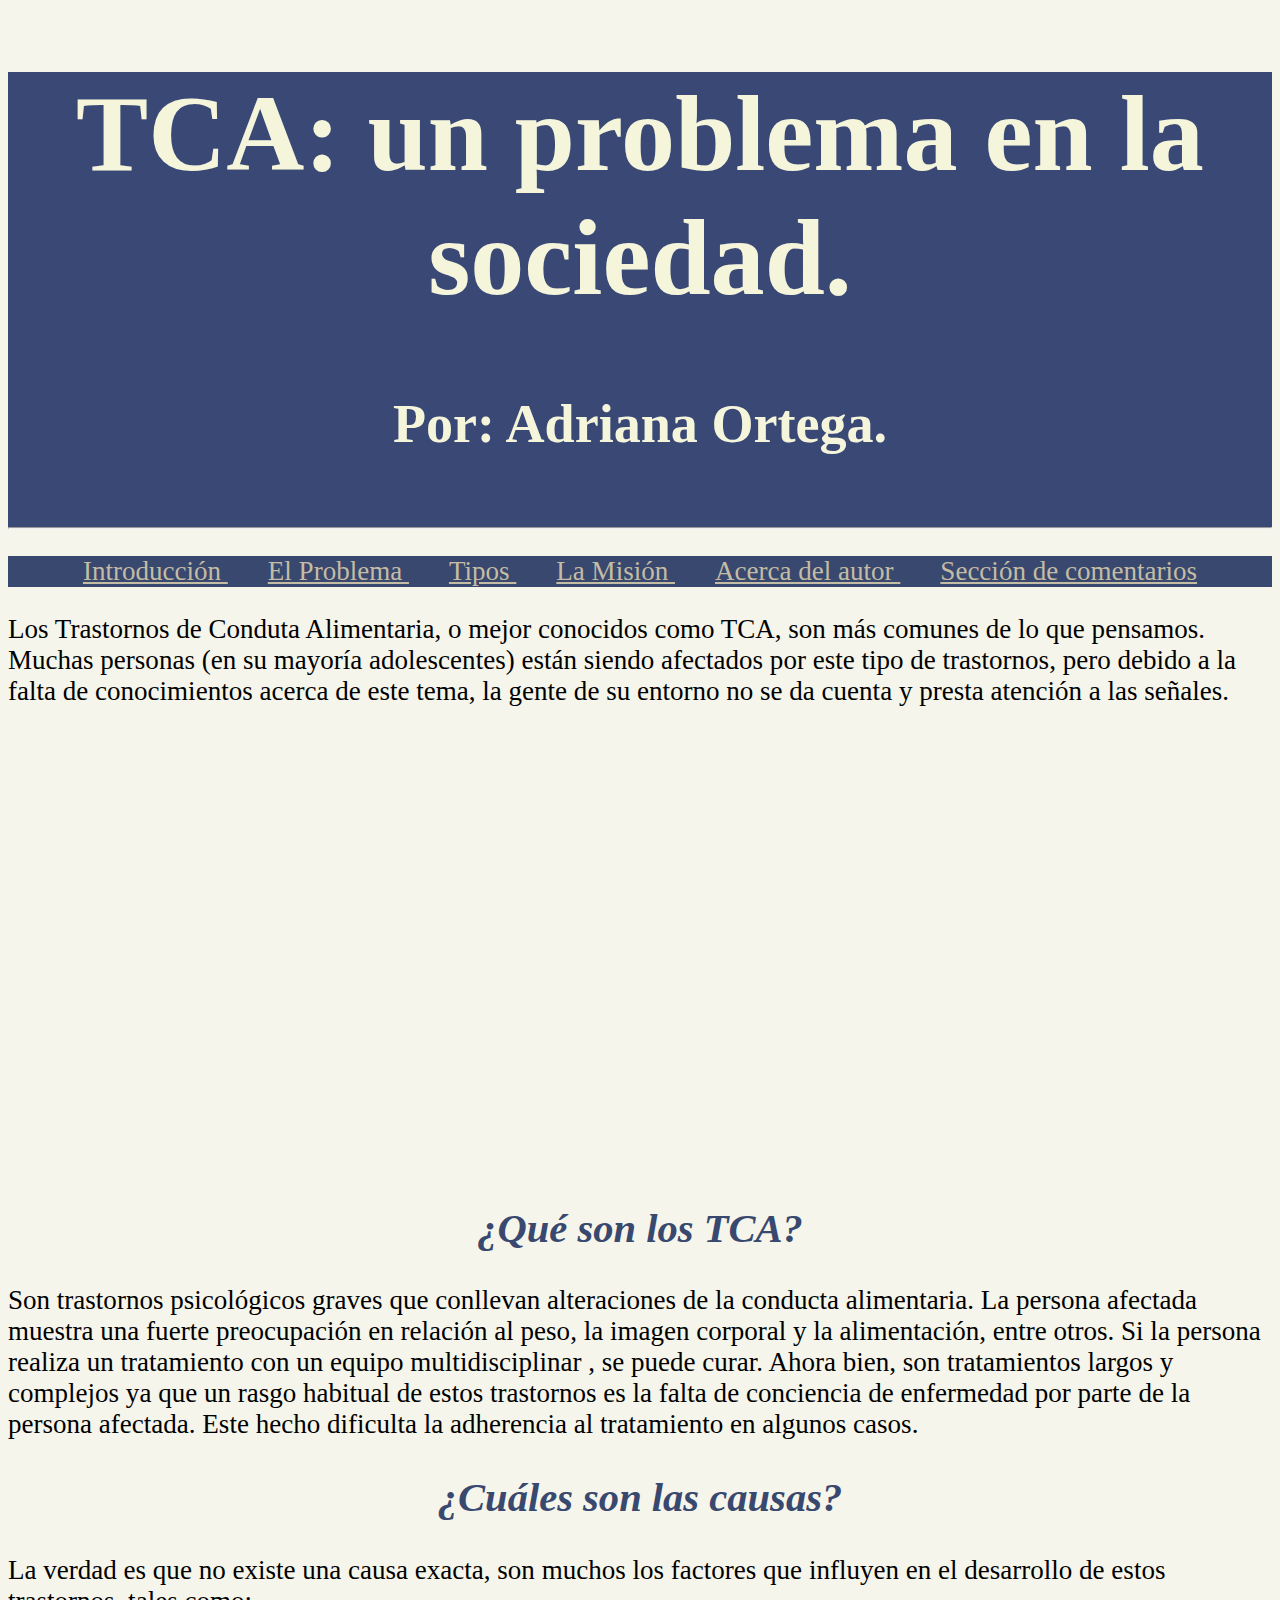
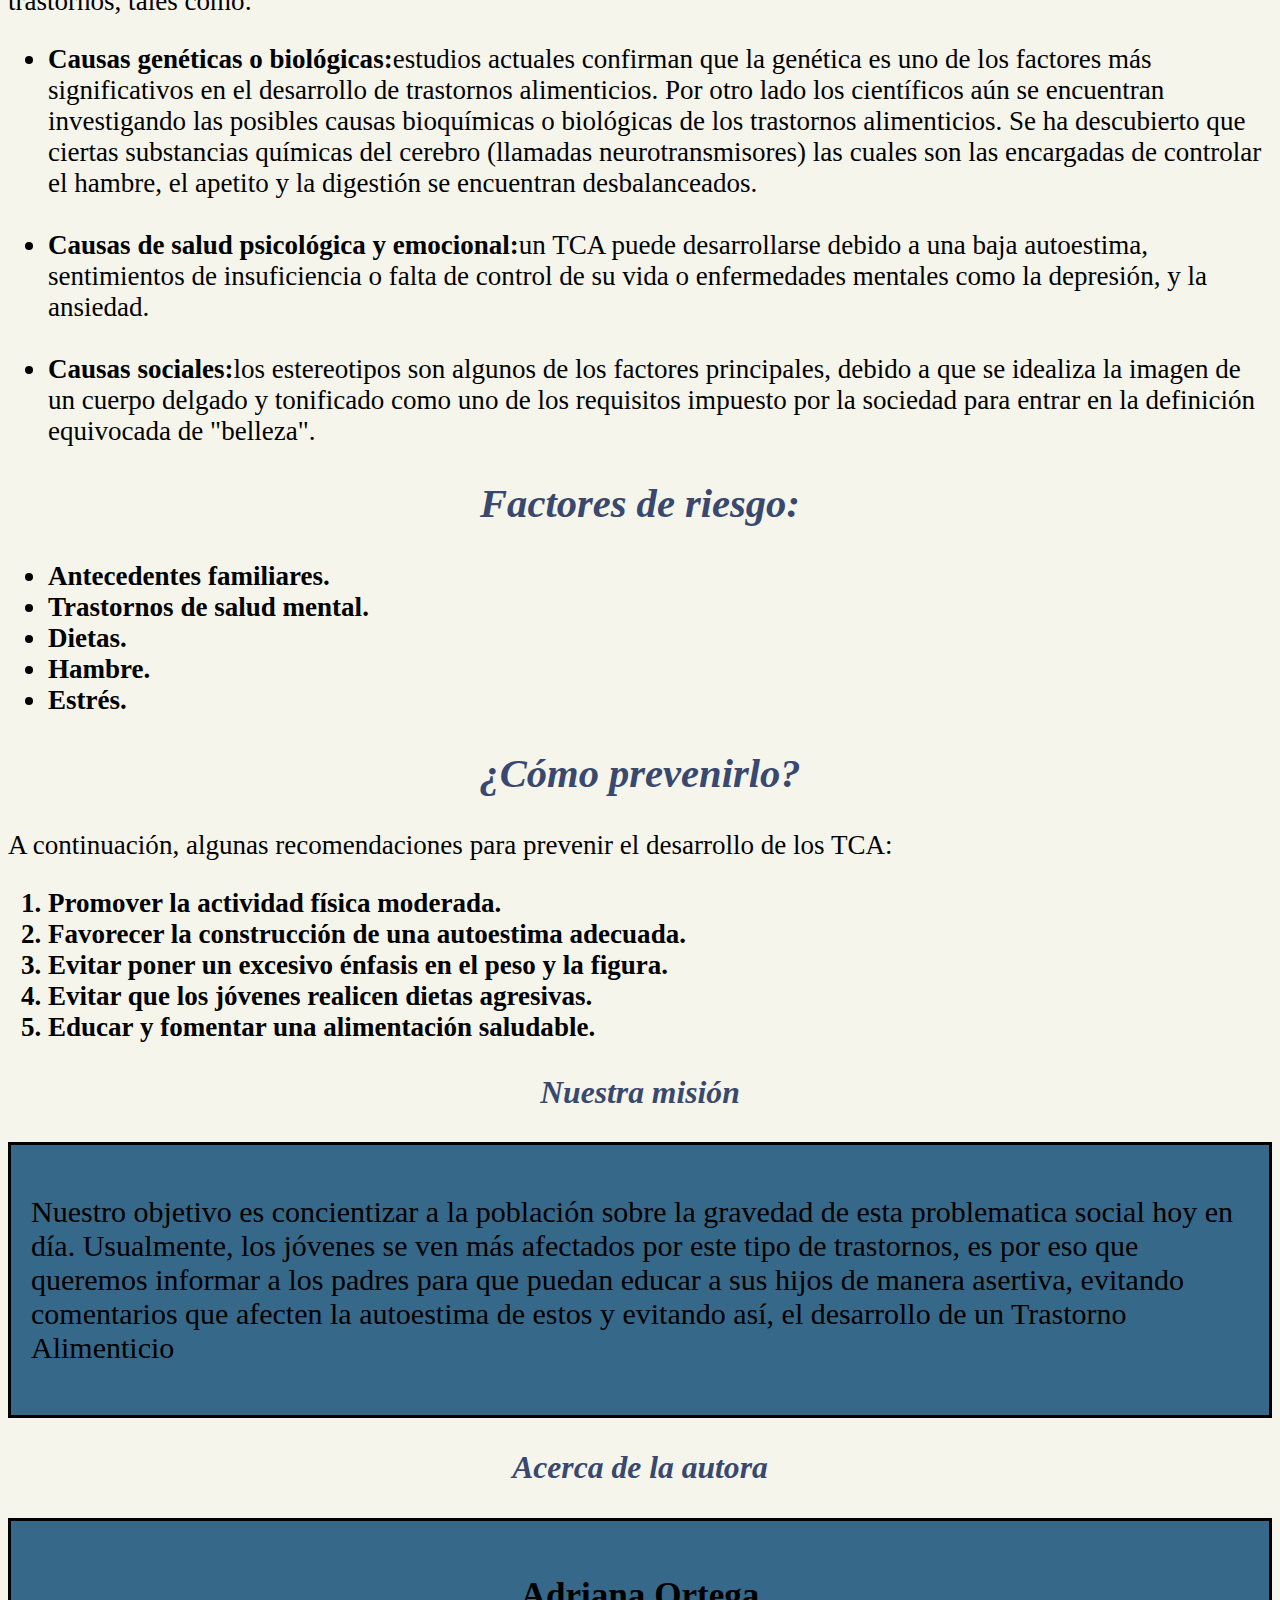
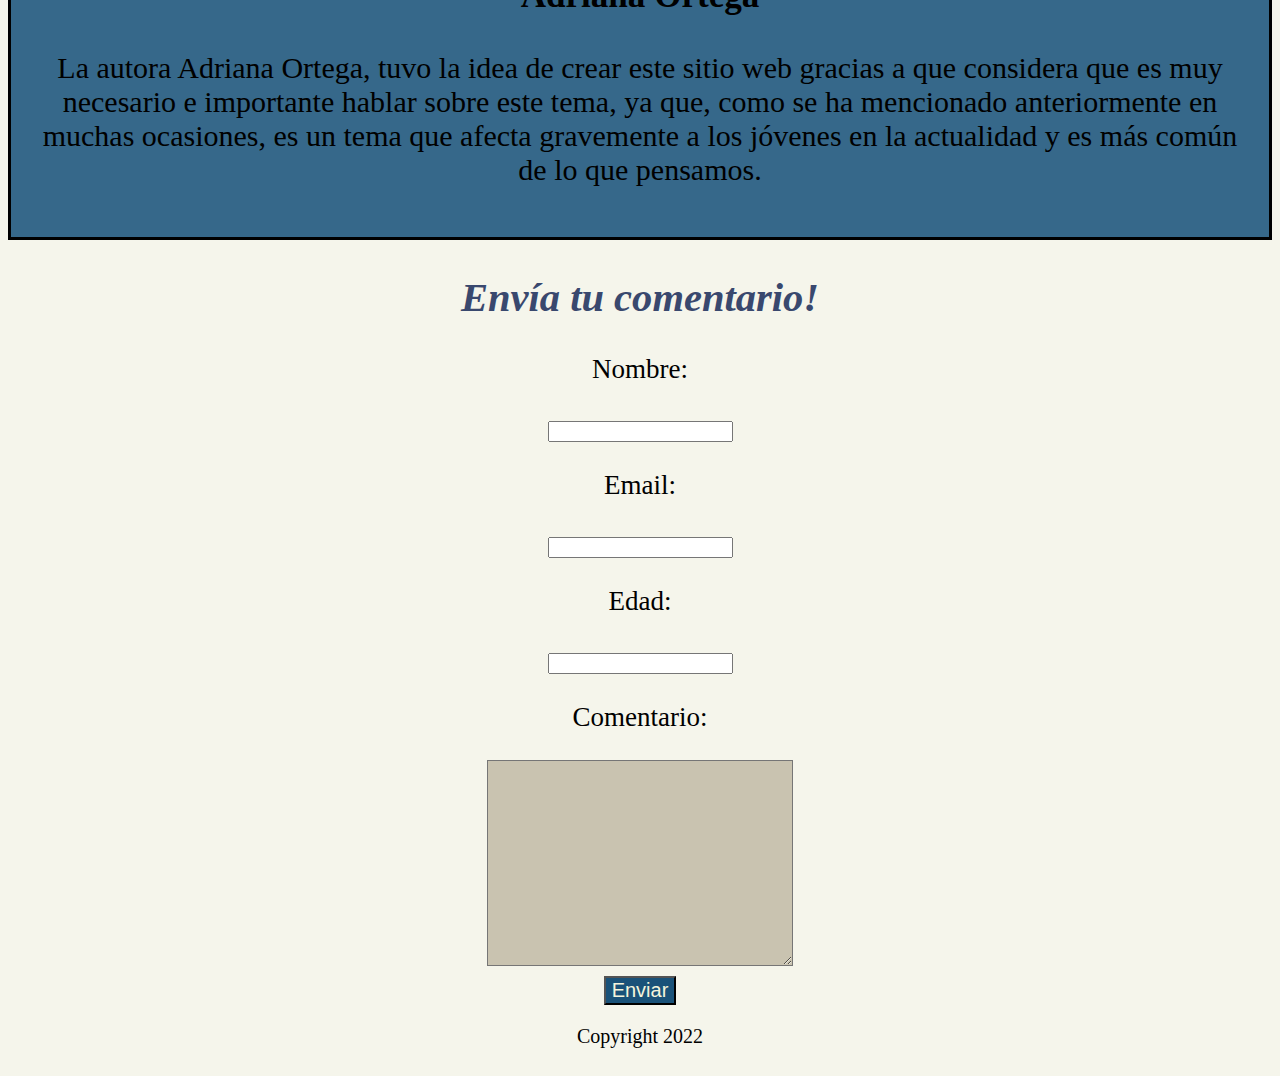
<file: index.html>
<!DOCTYPE html>
<html>

<head>
  <meta charset="utf-8">
  <meta name="viewport" content="width=device-width">
  <meta name="viewport" content="width=device-width, initial-scale=0.5">
  <title>Trastornos de Conducta Alimenticia.</title>
  <link href="style.css" rel="stylesheet" type="text/css" />
</head>

  
<body>
<div class="titulo">
 <center><h1>TCA: un problema en la sociedad.</h1></center>
  <center><h4>Por: Adriana Ortega.</h4></center>
  <hr>
  
</div>

  <nav>
   <center>
    <a href="#1"> Introducción </a>
    <a href="#2"> El Problema </a>
    <a href="tipos.html"> Tipos </a>
    <a href="#4"> La Misión </a>
    <a href="#5"> Acerca del autor </a>
    <a href="#6"> Sección de comentarios </a> 
   </center> 
  </nav>
  
<a id="1">
  <div class="introducción">
</a>
    
<p> Los Trastornos de Conduta Alimentaria, o mejor conocidos como TCA, son más comunes de lo que pensamos. Muchas personas (en su mayoría adolescentes) están siendo afectados por este tipo de trastornos, pero debido a la falta de conocimientos acerca de este tema, la gente de su entorno no se da cuenta y presta atención a las señales. </p>
  
<center><iframe width="560" height="315" src="https://www.youtube.com/embed/RgGNwez4j20" title="YouTube video player" frameborder="0" allow="accelerometer; autoplay; clipboard-write; encrypted-media; gyroscope; picture-in-picture" allowfullscreen></iframe></center>

</div>
  
<a id="2">
<div class="texto1">
</a>
  
  <div class="subtitulo1">
    <center>
      <h2><i>¿Qué son los TCA?</i></h2>
    </center>
  </div>
  
  <p> Son trastornos psicológicos graves que conllevan alteraciones de la conducta alimentaria. La persona afectada muestra una fuerte preocupación en relación al peso, la imagen corporal y la alimentación, entre otros. Si la persona realiza un tratamiento con un equipo multidisciplinar , se puede curar. Ahora bien, son tratamientos largos y complejos ya que un rasgo habitual de estos trastornos es la falta de conciencia de enfermedad por parte de la persona afectada. Este hecho dificulta la adherencia al tratamiento en algunos casos.</p>
  
</div>
    
 <div class="texto2">
   
 <div class="subtitulo3">
   <center
     ><h2><i>¿Cuáles son las causas?</i></h2>
   </center>
 </div>
   
   <p>La verdad es que no existe una causa exacta, son muchos los factores que influyen en el desarrollo de estos trastornos, tales como:</p>

   <ul>
    <li><strong>Causas genéticas o biológicas:</strong>estudios actuales confirman que la genética es uno de los factores más significativos en el desarrollo de trastornos alimenticios. Por otro lado los científicos aún se encuentran investigando las posibles causas bioquímicas o biológicas de los trastornos alimenticios. Se ha descubierto que ciertas substancias químicas del cerebro (llamadas neurotransmisores) las cuales son las encargadas de  controlar el hambre, el apetito y la digestión se encuentran desbalanceados.</li>
     <br>
    <li><strong>Causas de salud psicológica y emocional:</strong>un TCA puede desarrollarse debido a una baja autoestima, sentimientos de insuficiencia o falta de control de su vida o enfermedades mentales como la depresión, y la ansiedad.</li>
     <br>
     <li><strong>Causas sociales:</strong>los estereotipos son algunos de los factores principales, debido a que se idealiza la imagen de un cuerpo delgado y tonificado como uno de los requisitos impuesto por la sociedad para entrar en la definición equivocada de "belleza".</li>

     
   </ul>
  
 </div>

<div class="factores">

      <center><div class="subtitulo4"><h2><i>Factores de riesgo:</i></h2></div></center>

 <ul>
    <strong><li>Antecedentes familiares.</li>
     <li>Trastornos de salud mental.</li>
     <li>Dietas.</li>
     <li>Hambre.</li>
     <li>Estrés.</li></strong>       
   </ul>
      
</div>

  
<div class="prevencion">

      <div class="subtitulo5"><center><h2><i>¿Cómo prevenirlo?</i></h2></center></div>
   <p>A continuación, algunas recomendaciones para prevenir el desarrollo de los TCA:</p>
      <ol>
   <strong><li>Promover la actividad física moderada.</li> 
   <li>Favorecer la construcción de una autoestima adecuada.</li>
   <li>Evitar poner un excesivo énfasis en el peso y la figura.</li>
   <li>Evitar que los jóvenes realicen dietas agresivas.</li>
   <li>Educar y fomentar una alimentación saludable.</li></strong>
    
  </ol>
  


  
</div>

<a id="4">
  <div class="subtitulo6">
     <center><i><h3> Nuestra misión </h3></i></center> 
  </div>
    </a>
   <div class=mision>
    
      <div class="contenido2">
       <cente><p> Nuestro objetivo es concientizar a la población sobre la gravedad de esta problematica social hoy en día.
        Usualmente, los jóvenes se ven más afectados por este tipo de trastornos, es por eso que queremos informar a los padres para que puedan educar a sus hijos de manera asertiva, evitando comentarios que afecten la autoestima de estos y evitando así, el desarrollo de un Trastorno Alimenticio</p></center>
    
      </div>
    

  <a id="5">
    <div class="subtitulo7">
      <center>
        <i><h3> Acerca de la autora</h3></i>
      </center>
    </div>
    </a>
    
      <div class="autora">
        <center><strong><h3> Adriana Ortega</h3></strong></center>
       <center><p>La autora Adriana Ortega, tuvo la idea de crear este sitio web gracias a que considera que es muy necesario e importante hablar sobre este tema, ya que, como se ha mencionado anteriormente en muchas ocasiones, es un tema que afecta gravemente a los jóvenes en la actualidad y es más común de lo que pensamos.</p></center> 
      </div>
    </div>
  

  </a>

 <a id="6">
   <div class="subtitulo8">
      <center>
        <i><h2> Envía tu comentario!</h2></i>
      </center>
   </div>
    </a>
  <center>
    <p> Nombre:</p> <input>
    <p> Email:</p> <input>
    <p> Edad:</p> <input type="number">
    <p> Comentario:</p> <textarea></textarea>
    <center> <button> Enviar </button> </center>
  </center>
    

  </div>

  <footer>
    <div class="footer">
    <center><span> Copyright 2022 </span></center>
    </div>
  </footer>
</body>
  
  </body>
    
    </html>
</file>
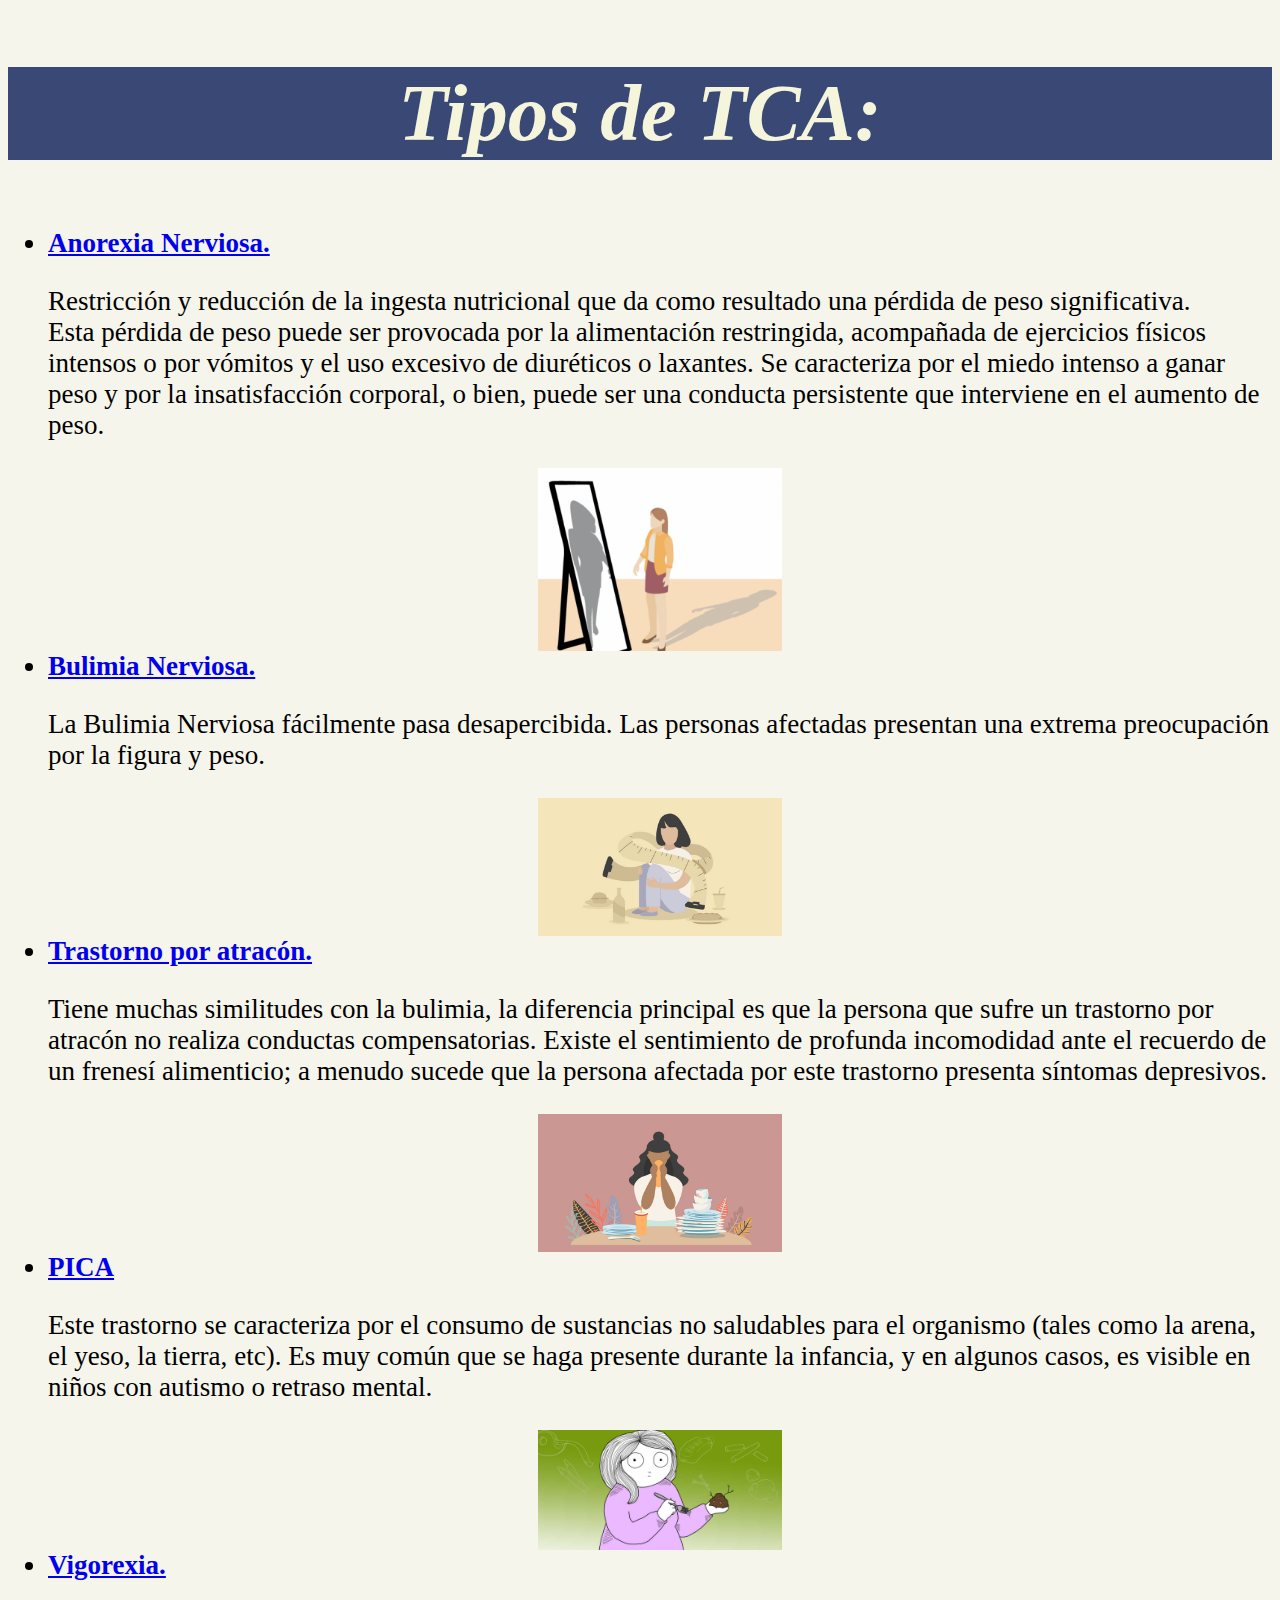
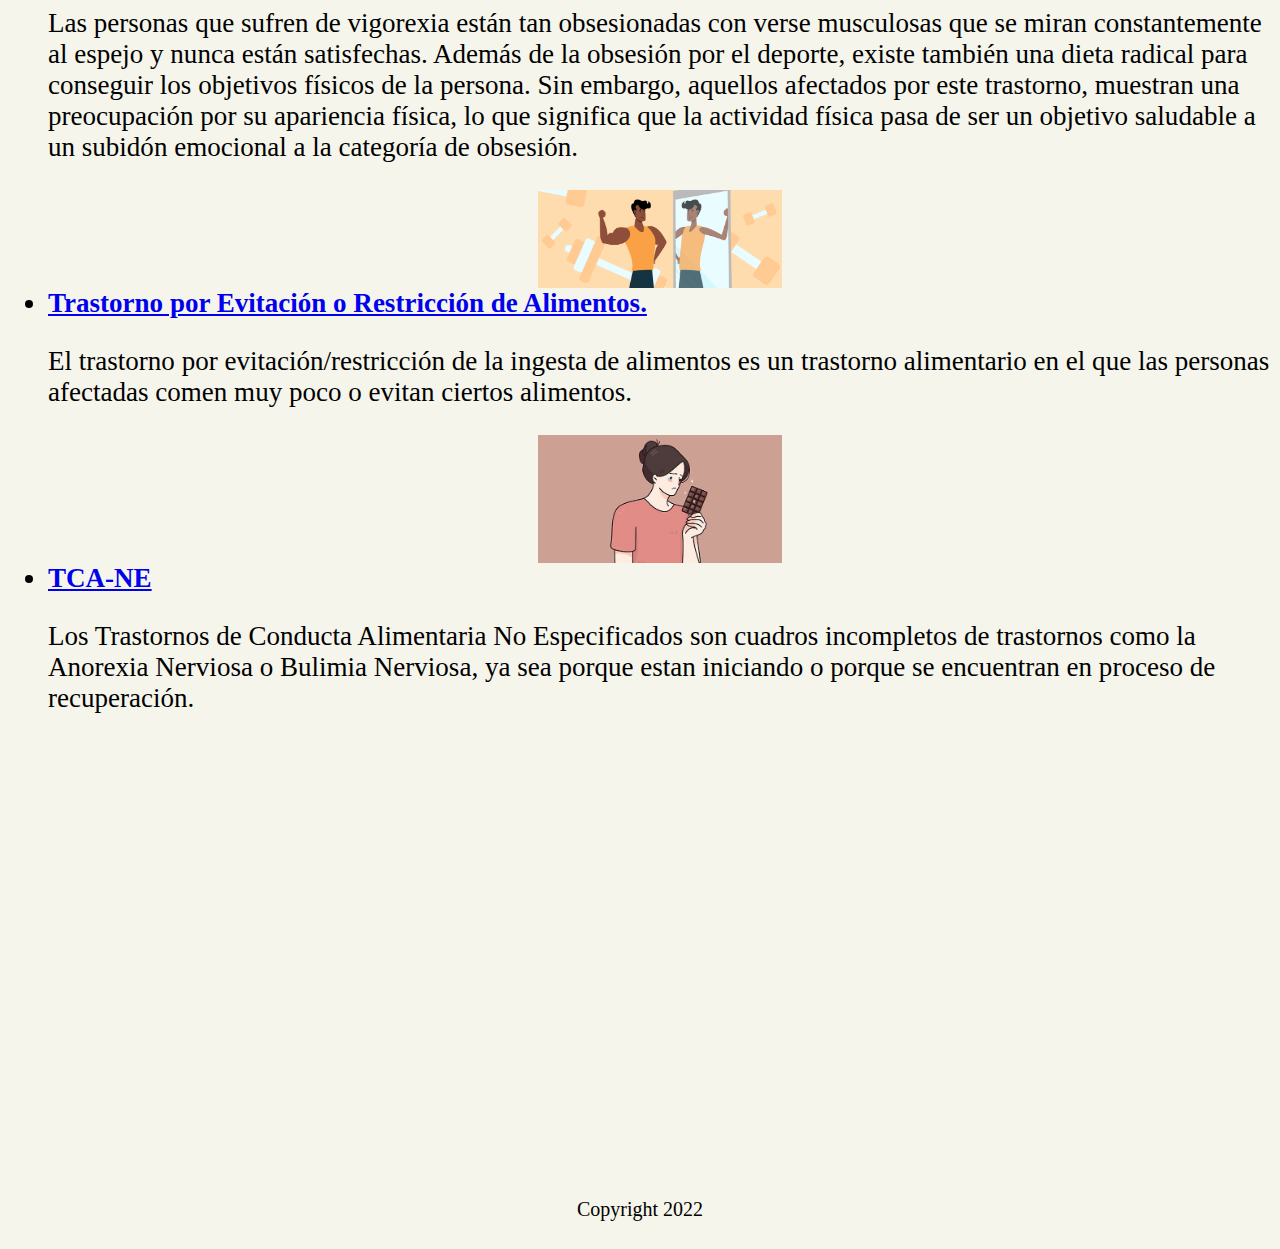
<file: tipos.html>
<!DOCTYPE html>
<html>

<head>
  <meta charset="utf-8">
  <meta name="viewport" content="width=device-width">
  <meta name="viewport" content="width=device-width, initial-scale=0.5">
  <title>Trastornos de Conducta Alimenticia.</title>
  <link href="style.css" rel="stylesheet" type="text/css"/>
</head>

  
<body>
<a id="tipos.html"
   <div class="tipos">

    <div class="subtitulo2">
      <center><h2><i>Tipos de TCA:</i></h2></center>
    </div> 
     
  <ul>
    <li><a href="https://www.mayoclinic.org/es-es/diseases-conditions/anorexia-nervosa/symptoms-causes/syc-20353591#:~:text=La%20anorexia%20nerviosa%2C%20a%20menudo,la%20percepci%C3%B3n%20distorsionada%20del%20peso."><strong>Anorexia Nerviosa.</strong></li></a>
     <p>Restricción y reducción de la ingesta nutricional que da como resultado una pérdida de peso significativa.<br>Esta pérdida de peso puede ser provocada por la alimentación restringida, acompañada de ejercicios físicos intensos o por vómitos y el uso excesivo de diuréticos o laxantes. Se caracteriza por el miedo intenso a ganar peso y por la insatisfacción corporal, o bien, puede ser una conducta persistente que interviene en el aumento de peso.</br></p>

    <img src="anorexia.png" alt="anorexia" style="width:20%">
       
    <li><a href="https://www.mayoclinic.org/es-es/diseases-conditions/bulimia/symptoms-causes/syc-20353615"><strong>Bulimia Nerviosa.</strong></li></a>
     <p>La Bulimia Nerviosa fácilmente pasa desapercibida. Las personas afectadas presentan una extrema preocupación por la figura y peso.</p>

        <img src="Bulimia.jpg" alt="bulimia" style="width:20%">
        
    <li><a href="https://www.mayoclinic.org/es-es/diseases-conditions/binge-eating-disorder/symptoms-causes/syc-20353627"><strong>Trastorno por atracón.</strong></li></a>
     <p>Tiene muchas similitudes con la bulimia, la diferencia principal es que la persona que sufre un trastorno por atracón no realiza conductas compensatorias. Existe el sentimiento de profunda incomodidad ante el recuerdo de un frenesí alimenticio; a menudo sucede que la persona afectada por este trastorno presenta síntomas depresivos.</p>

     <img src="4.jpg" alt="tpa" style="width:20%">
    
    <li><a href="https://es.familydoctor.org/condicion/pica/"><strong>PICA</strong></li></a>
     <p>Este trastorno se caracteriza por el consumo de sustancias no saludables para el organismo (tales como la arena, el yeso, la tierra, etc). Es muy común que se haga presente durante la infancia, y en algunos casos, es visible en niños con autismo o retraso mental.</p>

        <img src="PICA.jpg" alt="pica" style="width:20%">
        
    <li><a href="https://cuidateplus.marca.com/enfermedades/psiquiatricas/vigorexia.html"><strong>Vigorexia.</strong></li></a>
     <p>Las personas que sufren de vigorexia están tan obsesionadas con verse musculosas que se miran constantemente al espejo y nunca están satisfechas. Además de la obsesión por el deporte, existe también una dieta radical para conseguir los objetivos físicos de la persona. Sin embargo, aquellos afectados por este trastorno, muestran una preocupación por su apariencia física, lo que significa que la actividad física pasa de ser un objetivo saludable a un subidón emocional a la categoría de obsesión.</p>

    <img src="vigorexia.png" alt="vigorexia" style="width:20%">
    
    <li><a href="https://www.msdmanuals.com/es/hogar/breve-informaci%C3%B3n-trastornos-de-salud-mental/trastornos-de-la-conducta-alimentaria/trastorno-por-evitaci%C3%B3n-restricci%C3%B3n-de-la-ingesta-de-alimentos#:~:text=ingesta%20de%20alimentos%3F-,El%20trastorno%20por%20evitaci%C3%B3n%2Frestricci%C3%B3n%20de%20la%20ingesta%20de%20alimentos,miedo%20de%20aumentar%20de%20peso."><strong>Trastorno por Evitación o Restricción de Alimentos.</strong></li></a>
     <p>El trastorno por evitación/restricción de la ingesta de alimentos es un trastorno alimentario en el que las personas afectadas comen muy poco o evitan ciertos alimentos.</p>

       <img src="5.jpg" alt="tera" style="width:20%">
    
    <li><a href="https://www.menudospeques.net/salud/tcane"><strong>TCA-NE</strong></li></a>
     <p>Los Trastornos de Conducta Alimentaria No Especificados son cuadros incompletos de trastornos como la Anorexia Nerviosa o Bulimia Nerviosa, ya sea porque estan iniciando o porque se encuentran en proceso de recuperación.</p>
    
  </ul>
    
     
       
   <center>
     <iframe width="560" height="315" src="https://www.youtube.com/embed/8luPuHlL434" title="YouTube video player" frameborder="0" allow="accelerometer; autoplay; clipboard-write; encrypted-media; gyroscope; picture-in-picture" allowfullscreen></iframe>
   </center>

  </div>



  <footer>
    <div class="footer">
    <center><span> Copyright 2022 </span></center>
    </div>
  </footer>
  
</body> 
    </html>
</file>
<file: style.css>
html, body {
  
  background-color: #f5f5eb;
  font-size: 130%;
 
}


.titulo {
  
 background-color: #394875;
  color: beige;
   font-size: 200%
}


nav{
  background-color: #39486e;
}

nav a:hover{
  background-color:#355774; 

}
nav a{
  margin-top: 20px;
  margin-bottom: 20px;
  padding: 20px;
  color: #c4bca4;
}


.subtitulo1 {

  color: #39486e;
  
}


.subtitulo2 {
  
 background-color: #394875;
  color: beige;
   font-size: 200%
}

img {
  position: absolut;
  max-width: 200%;
  display: block;
  margin-left: auto;
  margin-right: auto;
  width: 400px;
}
  
iframe {
  margin-top: 30px;
  height: 400px;
  width: 600px;
  
}

  .subtitulo3 {

   color: #39486e;
  
  }


.subtitulo4 {

color: #39486e;
  
}

.subtitulo5 {

color: #39486e;
  
}



.subtitulo6 {

   color: #39486e;

}

.contenido2 {
  padding: 20px;
  border: solid;
  background-color: #36688a;
  font-size: 30px;
}

  .subtitulo7 {

   color: #39486e;

  }


.autora {
  padding: 20px;
  border: solid;
  background-color: #36688a;
  font-size: 30px;
}

.subtitulo8 {

   color: #39486e;

  }

textarea{
  height: 200px;
  width: 300px;
  background-color: #c9c3b0;
  color: black;
}

button{
  background-color: #1a5279;
  color: beige;
  font-size: 20px;
}

.footer {

  font-size: 20px;
  padding: 20px;
}
</file>
